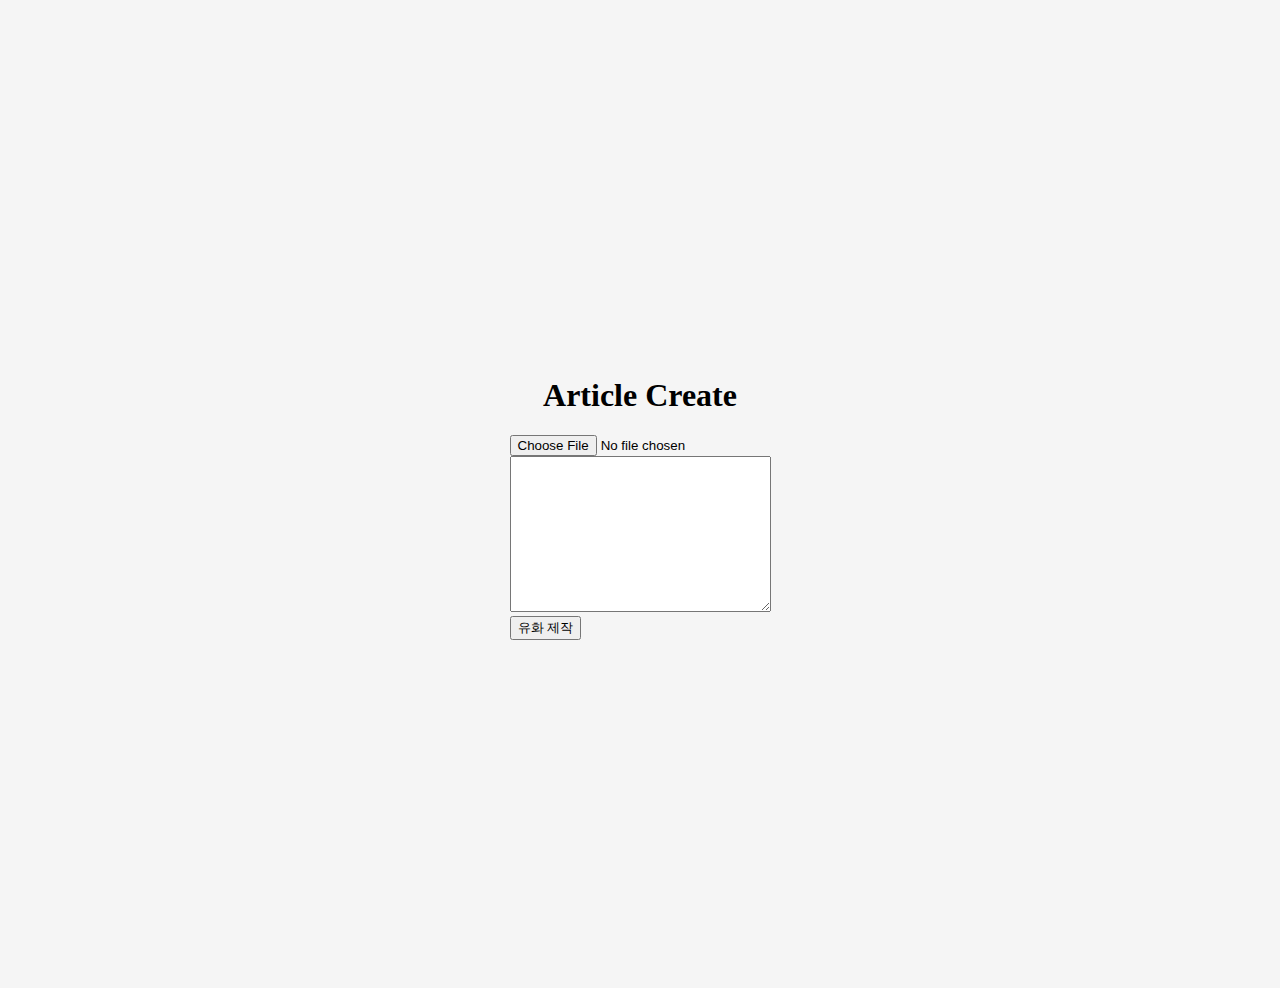
<file: mainpage.html>
<!DOCTYPE html>
<html lang="en">
<head>
    <meta charset="UTF-8">
    <meta http-equiv="X-UA-Compatible" content="IE=edge">
    <meta name="viewport" content="width=device-width, initial-scale=1.0">
    <script src="./static/Scripts/api.js"></script>
    <link rel="stylesheet" href="./static/css/style.css" />
    <title>Document</title>
</head>
<body>
    <form class="upload-form">
        <h1>Article Create</h1>
    <div>
        <div>
            <input type="file" name="" id="article_image" />
        </div>
        <div>
            <textarea name="" id="article_content" cols="30" rows="10"></textarea>
        </div>
        <div>
            <button class="btn-transfer" type="button" onclick="handleTransfer()">유화 제작</button>
        </div>
    </div>
    </form>
    
    <!-- <main class="form-main">
        <form>
            <div class="form-floating">
                <input
                  type="text"
                  class="form-control"
                  id="floatingInputContent"
                  placeholder="글 작성"
                />
                <label for="floatingInputContent">글 작성</label>
              </div>
              <div class="form-floating">
                <input
                  type="file"
                  class="form-control"
                  id="floatingimage"
                  placeholder="image"
                />
                <label for="floatingPassword">image</label>
              </div>
            <button class="w-100 btn btn-lg btn-primary"
                    type="button"
                    onclick="handleTransfer()">
            유화 제작
            </button> -->
        </form>
    </main>
</body>
</html>
</file>
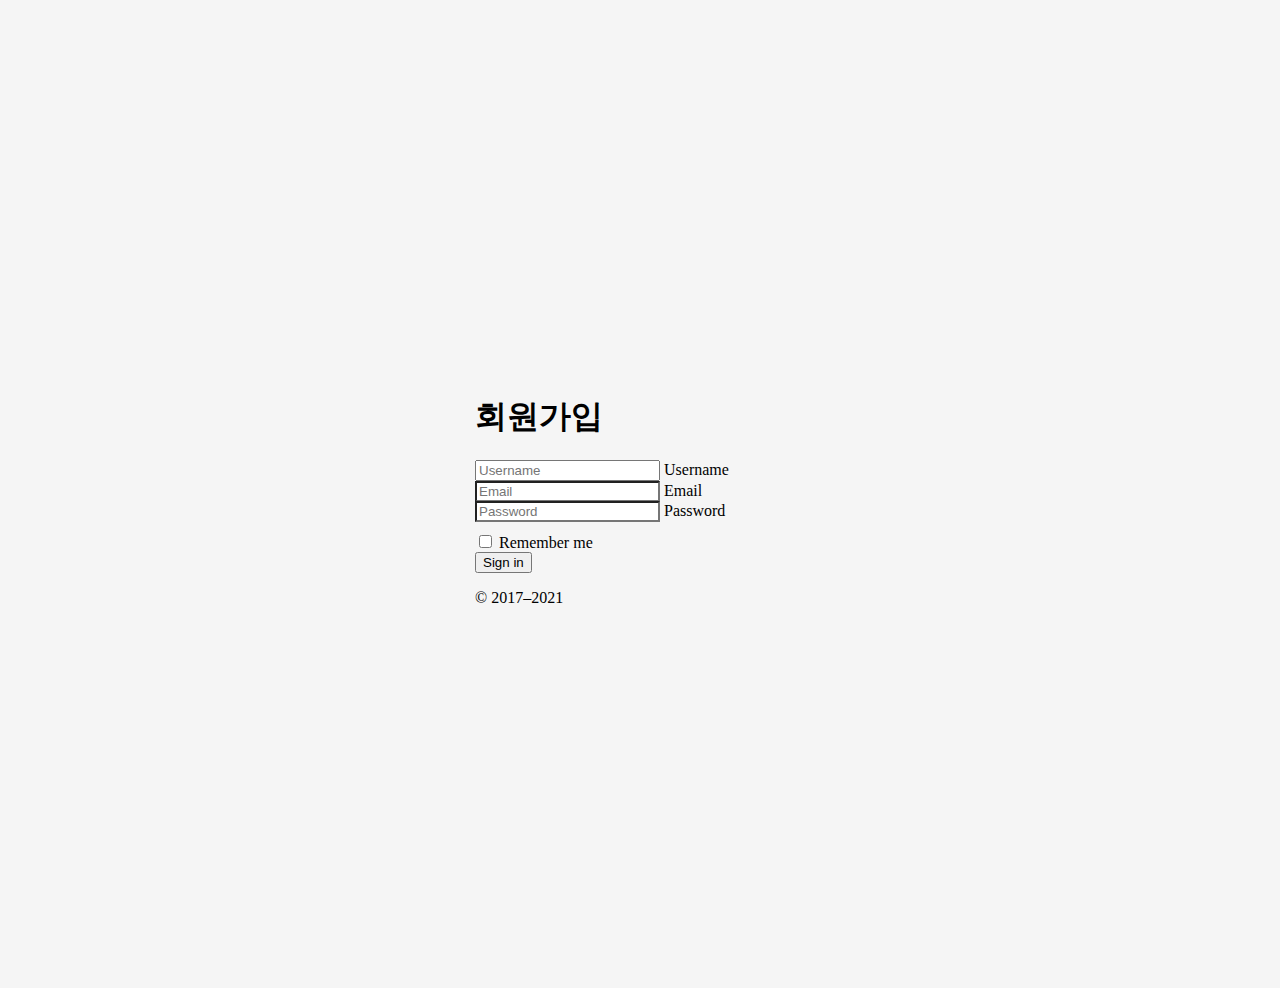
<file: signup.html>
<!DOCTYPE html>
<html lang="en">
  <head>
    <meta charset="UTF-8" />
    <meta http-equiv="X-UA-Compatible" content="IE=edge" />
    <meta name="viewport" content="width=device-width, initial-scale=1.0" />
    <!-- CSS only -->
    <link
      href="https://cdn.jsdelivr.net/npm/bootstrap@5.1.3/dist/css/bootstrap.min.css"
      rel="stylesheet"
      integrity="sha384-1BmE4kWBq78iYhFldvKuhfTAU6auU8tT94WrHftjDbrCEXSU1oBoqyl2QvZ6jIW3"
      crossorigin="anonymous"
    />
    <link rel="stylesheet" href="style.css" />
    <script src="api.js"></script>
    <title>Turtlegram</title>
  </head>
  <body>
    <main class="form-signin">
      <form>
        <h1 class="h3 mb-3 fw-normal">회원가입</h1>

        <div class="form-floating">
          <input
            type="text"
            class="form-control"
            id="floatingInput"
            placeholder="Username"
          />
          <label for="floatingInput">Username</label>
        </div>
        <div class="form-floating">
          <input
            type="email"
            class="form-control"
            id="floatingInputEmail"
            placeholder="Email"
          />
          <label for="floatingInput">Email</label>
        </div>
        
        <div class="form-floating">
          <input
            type="password"
            class="form-control"
            id="floatingPassword"
            placeholder="Password"
          />
          <label for="floatingPassword">Password</label>
        </div>

        <div class="checkbox mb-3">
          <label>
            <input type="checkbox" value="remember-me" /> Remember me
          </label>
        </div>
        <button
          class="w-100 btn btn-lg btn-primary"
          type="button"
          onclick="handleSignin()"
        >
          Sign in
        </button>
        <p class="mt-5 mb-3 text-muted">© 2017–2021</p>
      </form>
    </main>
    <script
      src="https://cdn.jsdelivr.net/npm/bootstrap@5.1.3/dist/js/bootstrap.bundle.min.js"
      integrity="sha384-ka7Sk0Gln4gmtz2MlQnikT1wXgYsOg+OMhuP+IlRH9sENBO0LRn5q+8nbTov4+1p"
      crossorigin="anonymous"
    ></script>
  </body>
</html>
</file>
<file: static/css/style.css>
html,
body {
  height: 100%;
}

body {
  display: flex;
  align-items: center;
  padding-top: 40px;
  padding-bottom: 40px;
  background-color: #f5f5f5;
}

.form-signin {
  width: 100%;
  max-width: 330px;
  padding: 15px;
  margin: auto;
}

.form-signin .checkbox {
  font-weight: 400;
}

.form-signin .form-floating:focus-within {
  z-index: 2;
}

.form-signin input[type="email"] {
  margin-bottom: -1px;
  border-bottom-right-radius: 0;
  border-bottom-left-radius: 0;
}

.form-signin input[type="password"] {
  margin-bottom: 10px;
  border-top-left-radius: 0;
  border-top-right-radius: 0;
}

.upload-form {
    display: flex;
    flex-direction: column;
    align-items: center;
    width: 100%;
    max-width: 330px;
    padding: 15px;
    margin: auto;
}
.btn-transfer {
    align-items: center;
}
</file>
<file: style.css>
html,
body {
  height: 100%;
}

body {
  display: flex;
  align-items: center;
  padding-top: 40px;
  padding-bottom: 40px;
  background-color: #f5f5f5;
}

.form-signin {
  width: 100%;
  max-width: 330px;
  padding: 15px;
  margin: auto;
}

.form-signin .checkbox {
  font-weight: 400;
}

.form-signin .form-floating:focus-within {
  z-index: 2;
}

.form-signin input[type="email"] {
  margin-bottom: -1px;
  border-bottom-right-radius: 0;
  border-bottom-left-radius: 0;
}

.form-signin input[type="password"] {
  margin-bottom: 10px;
  border-top-left-radius: 0;
  border-top-right-radius: 0;
}
</file>
